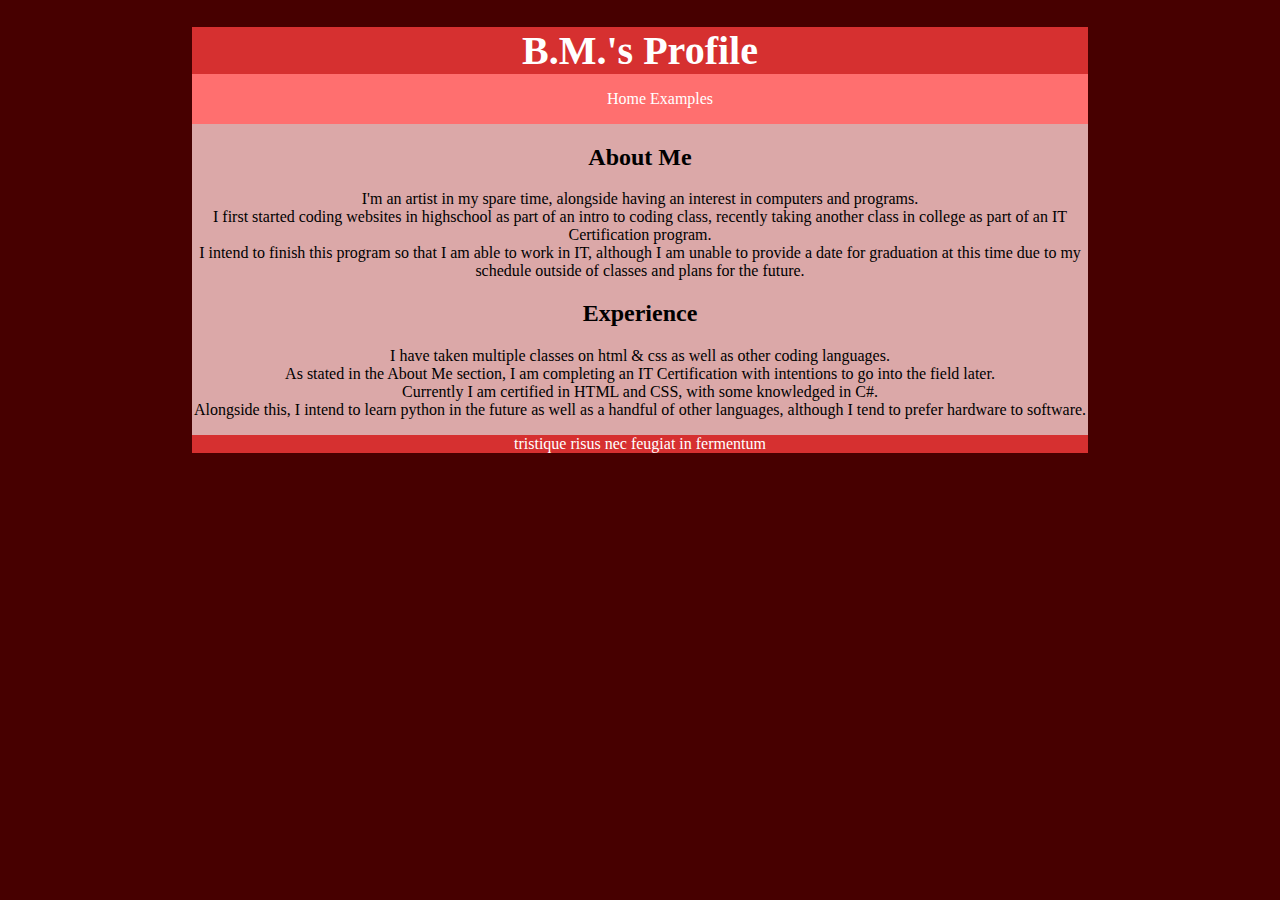
<file: index.html>
<!DOCTYPE html>
<html lang="en">

<!-- 
Author: Braden Mayfield
Date: 12/10/23
Github Link:
 -->
 
<head>

	<meta charset="UTF-8">
	<link rel="stylesheet" href="styles.css">
	<title>Home</title>
	
</head>
<body>
	<header>
		<h1>B.M.'s Profile</h1>
	</header>
	<div id=flex>
		<nav>
			<ul>
				<li><a href="index.html">Home</a></li>
				<li><a href="examples.html">Examples</a></li>
			</ul>
		</nav>
	</div>
	
	<h2>About Me</h2>
		<p>I'm an artist in my spare time, alongside having an interest in computers and programs.<br>
			I first started coding websites in highschool as part of an intro to coding class, recently taking another class in college as part of an IT Certification program.<br>
			I intend to finish this program so that I am able to work in IT, although I am unable to provide a date for graduation at this time due to my schedule outside of classes and plans for the future.</p>
		
	<h2>Experience</h2>
		<p>I have taken multiple classes on html & css as well as other coding languages.<br>
		As stated in the About Me section, I am completing an IT Certification with intentions to go into the field later.<br>
		Currently I am certified in HTML and CSS, with some knowledged in C#.<br>
		Alongside this, I intend to learn python in the future as well as a handful of other languages, although I tend to prefer hardware to software.</p>
	
	<footer>tristique risus nec feugiat in fermentum</footer>
</body>
</html>
</file>
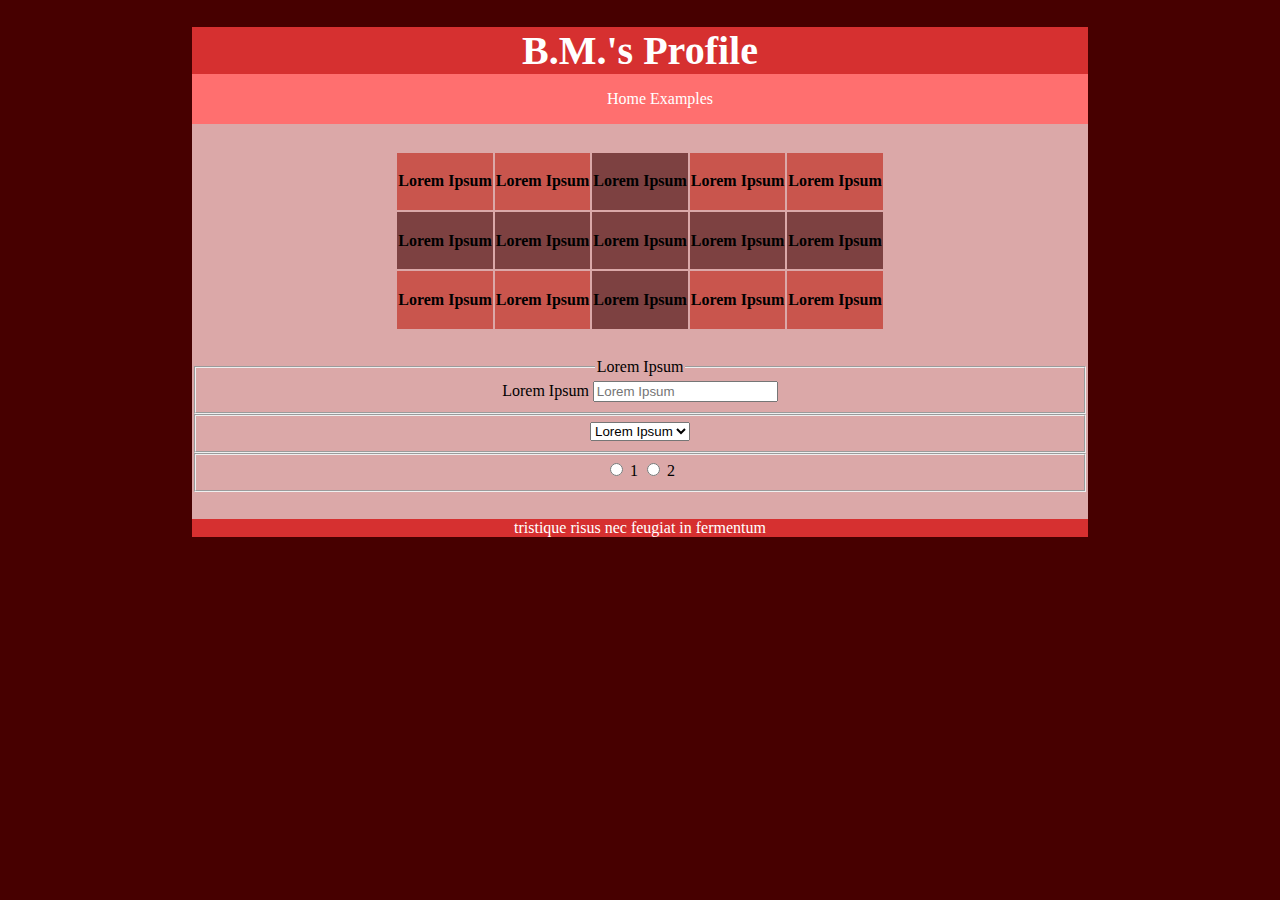
<file: examples.html>
<!DOCTYPE html>
<html lang="en">

<!-- 
Author: Braden Mayfield
Date: 12/10/23
Github Link:
 -->
 
<head>

	<meta charset="UTF-8">
	<link rel="stylesheet" href="styles.css">
	<title>Examples</title>
	
</head>
<body>
	<header>
		<h1>B.M.'s Profile</h1>
	</header>
	<div id=flex>
		<nav>
			<ul>
				<li><a href="index.html">Home</a></li>
				<li><a href="examples.html">Examples</a></li>
			</ul>
		</nav>
	</div>

	<table>
			<tr>
				<th>Lorem Ipsum</th>
				<th>Lorem Ipsum</th>
				<th class=cross>Lorem Ipsum</th>
				<th>Lorem Ipsum</th>
				<th>Lorem Ipsum</th>
			</tr>
		
			<tr>
				<th class=cross>Lorem Ipsum</th>
				<th class=cross>Lorem Ipsum</th>
				<th class=cross>Lorem Ipsum</th>
				<th class=cross>Lorem Ipsum</th>
				<th class=cross>Lorem Ipsum</th>
			</tr>
		
			<tr>
				<th>Lorem Ipsum</th>
				<th>Lorem Ipsum</th>
				<th class=cross>Lorem Ipsum</th>
				<th>Lorem Ipsum</th>
				<th>Lorem Ipsum</th>
			</tr>
	</table>
		
	<form>
		<fieldset>
			<legend>Lorem Ipsum</legend>
				<label for="id">Lorem Ipsum</label>
				<input type="text" id="id" name="bbb" required placeholder="Lorem Ipsum">
		</fieldset>
			
		<fieldset>
			<select name="place2" id="place">
				<option value="a">Lorem Ipsum</option>
				<option value="b">Lorem Ipsum</option>
				<option value="c">Lorem Ipsum</option>
			</select>
		</fieldset>
		
		<fieldset>
			<input type="radio" id="t1" name="Lorem Ipsum" value="1">
			<label for="hold">1</label>
			<input type="radio" id="t2" name="Lorem Ipsum" value="2">
			<label for="hold">2</label>
		</fieldset>
	</form>
		
	<footer>tristique risus nec feugiat in fermentum</footer>	
</body>
</html>
</file>
<file: styles.css>
/*Main*/

html {
	background-color: #470000;
}

body {
	background-color: #DBA8A8;
	text-align: center;
	margin-left: 15vw;
	margin-right: 15vw;
}

header {
	background-color: #D63030;
	font-size: 20px;
	color: white;
}

Nav {
	background-color: #FF6F6F;
}

li {
	list-style: none;
	display: inline-block;
}

a {
	text-decoration: none;
	color: white;
}

a:hover {
	color: purple;
}

table {
	margin-left: auto;
	margin-right: auto;
	height: 20vh;
	margin-top: 3vh;
	margin-bottom: 3vh;
}

th {
	background-color: #c9554d;
}

form {
	margin-bottom: 3vh;
}

.cross {
	background-color: #7d4141;
}

footer{
	background-color: #D63030;
	color: white;
}

/* flex */

#flex {
	margin-top: -27px;
	display: flex;
	flex-direction: row;
	justify-content: center;
	background-color: #FF6F6F;
}

/*Breakpoints*/


@media screen and (max-width: 600px) {
	body {
	background-color: #DBA8A8;
	text-align: center;
	margin-left: 10vw;
	margin-right: 10vw;
}
}
</file>
